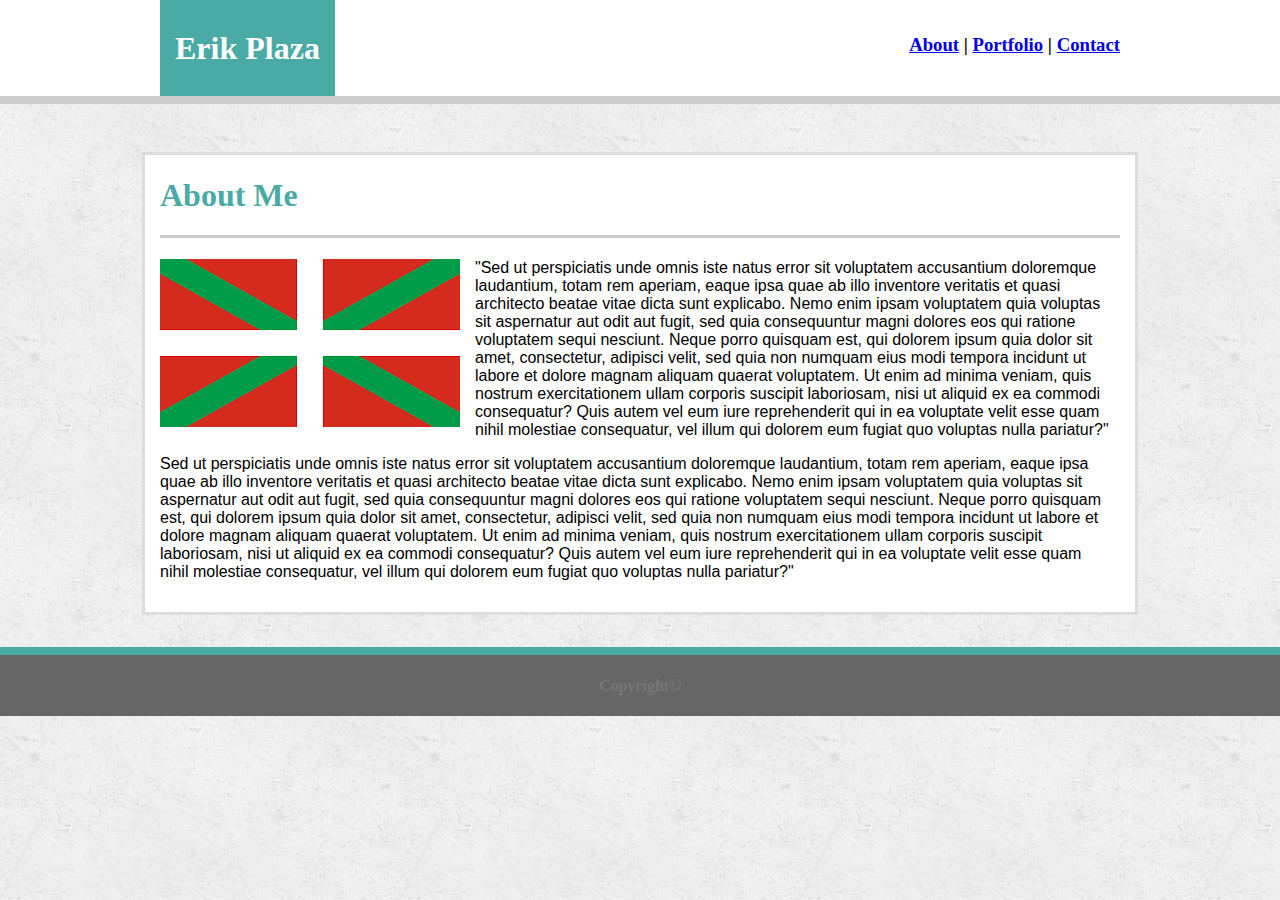
<file: index.html>
<!DOCTYPE html>

<head>
    <title>Basic Portfolio Home Page</title>
    <meta charset="utf-8">
    <link rel="stylesheet" type="text/css" href="assets/css/style.css">
</head>

<body>
    <header>
        <div class= "content">
            <h1 class="hname">Erik Plaza</h1>
            <h3 class="hlinks">
                <a href="index.html">About</a>  |  
                <a href="portfolio.html">Portfolio</a>  |  
                <a href="contact.html">Contact </a>
            </h3>
        </div>
    </header>

    <!-- <div class="clearfix"></div> -->

    <div class="container">
        <div class="aboutme">
            <h1>About Me</h1>
            <img src="assets/images/holder1.png">
            <p>"Sed ut perspiciatis unde omnis iste natus error sit voluptatem accusantium doloremque laudantium, totam rem aperiam, eaque ipsa quae ab illo inventore veritatis et quasi architecto beatae vitae dicta sunt explicabo. Nemo enim ipsam voluptatem quia voluptas sit aspernatur aut odit aut fugit, sed quia consequuntur magni dolores eos qui ratione voluptatem sequi nesciunt. Neque porro quisquam est, qui dolorem ipsum quia dolor sit amet, consectetur, adipisci velit, sed quia non numquam eius modi tempora incidunt ut labore et dolore magnam aliquam quaerat voluptatem. Ut enim ad minima veniam, quis nostrum exercitationem ullam corporis suscipit laboriosam, nisi ut aliquid ex ea commodi consequatur? Quis autem vel eum iure reprehenderit qui in ea voluptate velit esse quam nihil molestiae consequatur, vel illum qui dolorem eum fugiat quo voluptas nulla pariatur?"    
            </p>
            <p>Sed ut perspiciatis unde omnis iste natus error sit voluptatem accusantium doloremque laudantium, totam rem aperiam, eaque ipsa quae ab illo inventore veritatis et quasi architecto beatae vitae dicta sunt explicabo. Nemo enim ipsam voluptatem quia voluptas sit aspernatur aut odit aut fugit, sed quia consequuntur magni dolores eos qui ratione voluptatem sequi nesciunt. Neque porro quisquam est, qui dolorem ipsum quia dolor sit amet, consectetur, adipisci velit, sed quia non numquam eius modi tempora incidunt ut labore et dolore magnam aliquam quaerat voluptatem. Ut enim ad minima veniam, quis nostrum exercitationem ullam corporis suscipit laboriosam, nisi ut aliquid ex ea commodi consequatur? Quis autem vel eum iure reprehenderit qui in ea voluptate velit esse quam nihil molestiae consequatur, vel illum qui dolorem eum fugiat quo voluptas nulla pariatur?"
            </p>
        </div>
    </div>

    <!-- <div class="clearfix"></div> -->
    
    <div class="footer">
        <h4>Copyright&#169</h4>
    </div>
</body>
</html>
</file>
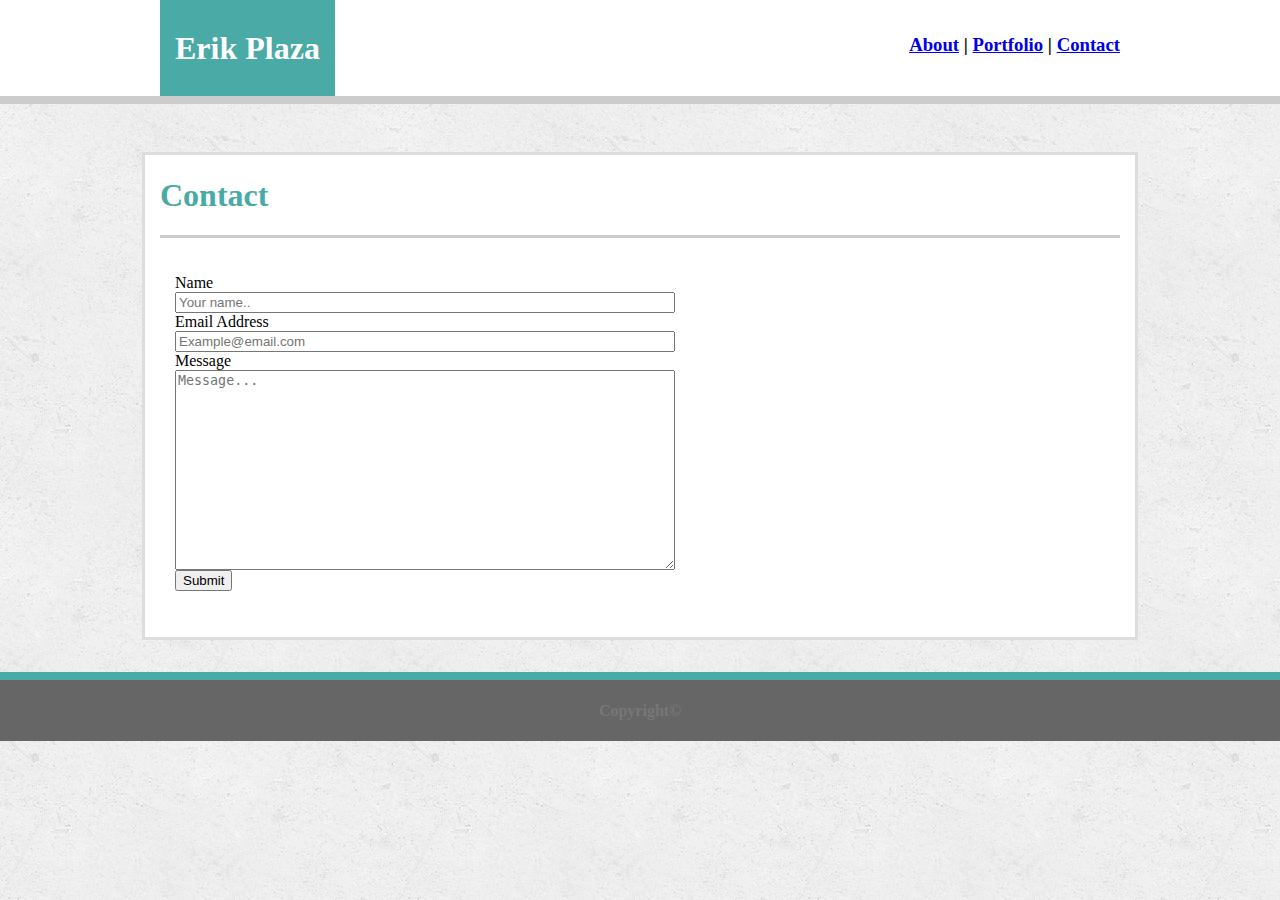
<file: contact.html>
<!octype html>
    
    <head>
        <title>Contact Page</title>
        <meta charset="utf-8">
        <link rel="stylesheet" type="text/css" href="assets/css/style.css">
    </head>
    
    <body>
        <header>
            <div class="content">
                <h1 class="hname">Erik Plaza</h1>
                <h3 class="hlinks">
                    <a href="index.html">About</a>  |  
                    <a href="portfolio.html">Portfolio</a>  |  
                    <a href="contact.html">Contact </a>
                </h3>
            </div>
        </header>
            <div class="aboutme container">
                <h1>Contact</h1>
   
                    <form action="action_page.php">
                        <label for="fullname">Name</label></br>
                        <input type="text" id="fullname" name="fullname" placeholder="Your name..">
                    </br>
                        <label for="email">Email Address</label></br>
                        <input type="text" id="email" name="email" placeholder="Example@email.com">
                    </br>   
                        <label for="message">Message</label></br>
                        <textarea id="message" name="message" placeholder="Message..."></textarea>
                    </br>
                        <input type="submit" value="Submit">
                    </form> 
            </div>
    
        <div class="clearfix"></div>
        
        <div class="footer">
            <h4>Copyright&#169</h4>
        </div>
    </body>
</file>
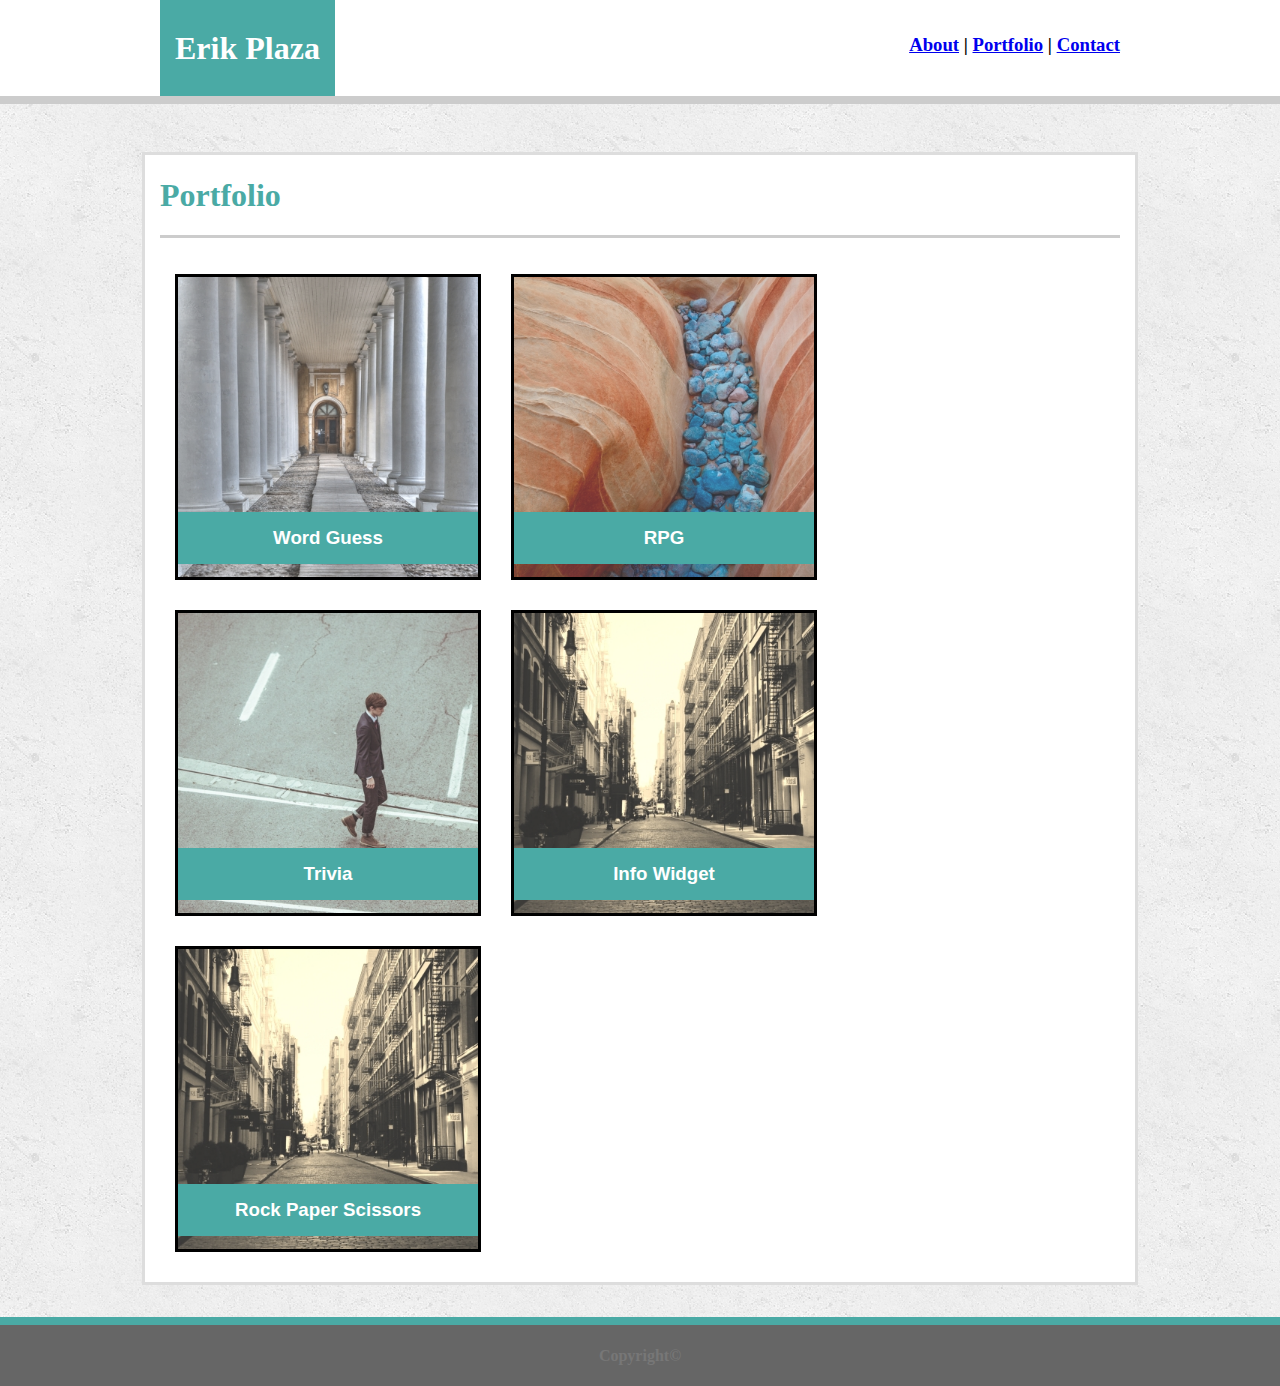
<file: portfolio.html>
<!doctype html>
    
    <head>
        <title>Erik's Portfolio</title>
        <meta charset="utf-8">
        <link rel="stylesheet" type="text/css" href="assets/css/style.css">
    </head>
    
    <body>
        <header>
            <div class="content">
                <h1 class="hname">Erik Plaza</h1>
                <h3 class="hlinks">
                    <a href="index.html">About</a>  |  
                    <a href="portfolio.html">Portfolio</a>  |  
                    <a href="contact.html">Contact </a>
                </h3>
            </div>
        </header>
    
        <!-- <div class="clearfix"></div> -->
    
        <div class="container">
            <div class="aboutme">
                <h1>Portfolio</h1>
            </div>
                
            <div class="work">
                <img class="pic" src="assets/images/arch.jpg">
                <h3>Word Guess</h3>
            </div>
            
            <div class="work">
                <img class="pic" src="assets/images/nature.jpg">
                <h3>RPG</h3>
            </div>
            
            <div class="work">
                <img class="pic" src="assets/images/people.jpg">
                <h3>Trivia</h3>
            </div>
                
            <div class="work">
                <img class="pic" src="assets/images/sepia.jpg">
                <h3>Info Widget</h3>
            </div>
                
            <div class="work">
                <img class="pic" src="assets/images/sepia.jpg">
                <h3>Rock Paper Scissors</h3>
            </div>
            <div class="clearfix"></div>
        </div>
    
        
        
        <div class="footer">
            <h4>Copyright&#169</h4>
        </div>
    </body>
</html>
</file>
<file: assets/css/style.css>
body {
    background-image: url("../images/concrete_seamless.png");
    margin: 0;
    padding: 0;
}
/*Header*/
header {
    background: #ffffff;
    border-bottom: solid 8px #cccccc;
    margin-bottom: 3em;
    width: 100%;
    height: 6em;
    font-family: 'Georgia', Cambria, Cochin, Georgia, Times, 'Times New Roman', serif;
}
.content {
    width: 960px;
    margin: 0 auto;    
}
.hname {
    background: #4aaaa5;
    float: left;
    padding: 0px 15px;
    margin: 0;
    color: #ffffff;
    line-height: 3em;
}
.hlinks {    
    float: right;
    padding-top: 15px;
    padding-bottom: 15px;
} 

/*main*/
.container {
    width: 960px;
    margin: 0 auto;
    border: solid #dddddd;
    background: #ffffff;
    padding: 0px 15px 15px 15px;
    margin-bottom: 2em;
   
}

.aboutme h1 {
    color: #4aaaa5;
    border-bottom: solid #cccccc;
    line-height: 2.5em;
    /* margin-left: 15px; */
    margin-top: 0px;
}

img {
    float: left;
    margin: 0px 15px 15px 0px;

}

p {
    padding: 0px 10px 0px 0px;
    font-family: 'Arial', 'Helvetica Neue', Arial, Helvetica, sans-serif;
}
/*Portfolio*/
 .work{
     position: relative;
     width:300px;
     height:300px;
     float: left;
     margin: 15px;
     border: solid black;
 }

 .work img{
    width: 100%;
    border: 0 none;
    opacity: 0.8;
 }

 
 .work h3 {
     position: absolute;
     bottom: -5px;
     width: 90%;
     text-align: center;
     font-family: 'Arial', 'Helvetica Neue', Arial, Helvetica, sans-serif;
     background: #4aaaa5;
     color: #ffffff;
     padding: 15px;
 }

/*Footer*/
.footer {
    position: absolute;
    left: 0;
    width: 100%;
    background: #666666;
    text-align: center;
    border-top: solid 8px #4aaaa5;
    color: #777777; 
}


/*Contact boxes */
form { 
    padding: 15px;
}

#fullname,
#email,
#message {
    width: 500px;
} 


#message {
    height: 200px;
}

.clearfix::after {
    content: "";
    clear: both;
    display: table;
}
</file>
